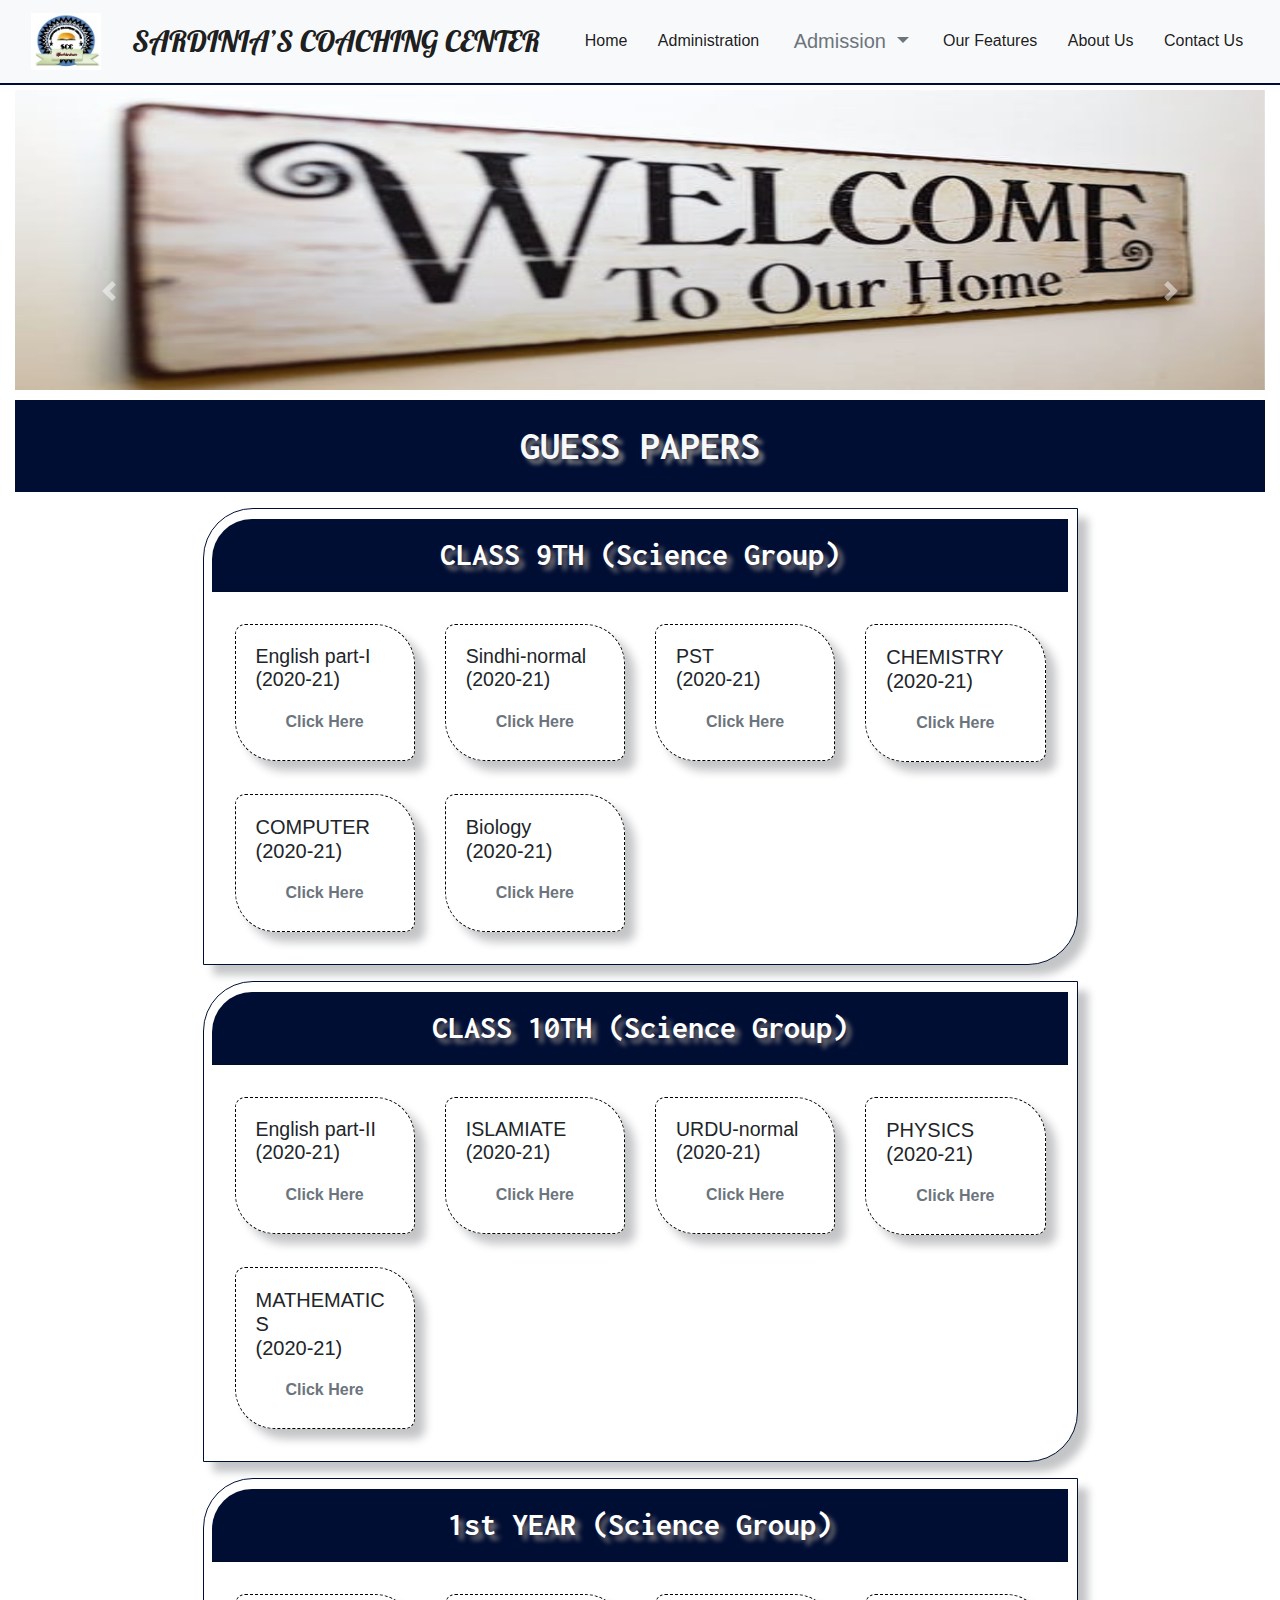
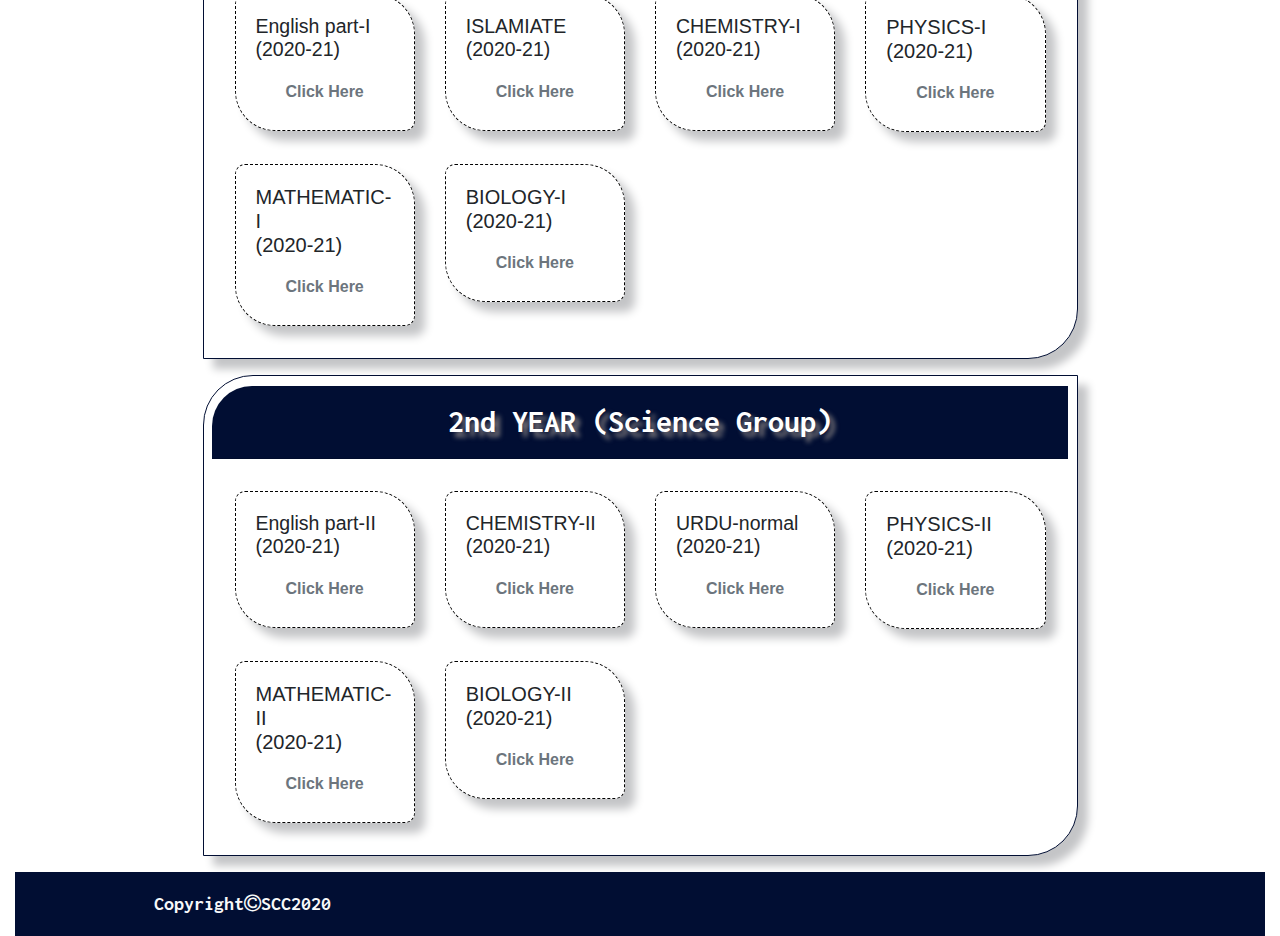
<file: index.html>
<!DOCTYPE html>
<html lang="en">

<head>
  <meta charset="UTF-8">
  <meta name="viewport" content="width=device-width, initial-scale=1.0">
  <link rel="stylesheet" href="https://stackpath.bootstrapcdn.com/bootstrap/4.5.0/css/bootstrap.min.css"
    integrity="sha384-9aIt2nRpC12Uk9gS9baDl411NQApFmC26EwAOH8WgZl5MYYxFfc+NcPb1dKGj7Sk" crossorigin="anonymous">
  <title>Home</title>
  <link rel="stylesheet" href="style.css">
  <link rel="stylesheet" href="bootstrap-4.5.0-dist/bootstrap-4.5.0-dist/css/bootstrap.min.css">
  <link href="https://fonts.googleapis.com/css2?family=Lobster&display=swap" rel="stylesheet">
  <link href="https://fonts.googleapis.com/css2?family=Inconsolata:wght@200;300&display=swap" rel="stylesheet">
  <link rel="stylesheet" href="https://cdnjs.cloudflare.com/ajax/libs/font-awesome/4.7.0/css/font-awesome.min.css">
</head>

<body>


  <div class="container-fluid ">

    <!-- 1st div  -->

    <div class="container-fluid ">
      <nav class="navbar navbar-expand-lg navbar-light bg-light fixed-top">
        <a class="navbar-brand" href="#">
          <img id="logo-width" src="images/logoscc.jpg" class=" img-fluid m-0 col" alt="logo image">
        </a>
        <a id="main-h" class="navbar-brand" href="#">SARDINIA’S COACHING CENTER</a>
        <button class="navbar-toggler" type="button" data-toggle="collapse" data-target="#navbarText"
          aria-controls="navbarText" aria-expanded="false" aria-label="Toggle navigation">
          <span class="navbar-toggler-icon"></span>
        </button>
        <div class="collapse navbar-collapse" id="navbarText">
          <ul class="navbar-nav mr-auto">

          </ul>
          <span class="navbar-text">
            <button id="BUTTON" type="button" class=" mx-0  btn btn-outline-secondary border-light rounded-pill ">
              <a class="anker " href="index.html"> Home </a></button>
            <button id="BUTTON" type="button" class="mx-0 btn btn-outline-secondary border-light rounded-pill "><a
                class="anker " href="pages/Administration.html"> Administration</a></button>
            <div class="btn-group btn-group-lg " role="group">
              <button id="BUTTON" id="btnGroupDrop1" type="button"
                class=" btn btn-outline-secondary btn-group-sm dropdown-toggle border-light rounded-pill"
                data-toggle="dropdown" aria-haspopup="true" aria-expanded="false">
                Admission
              </button>
              <div class="dropdown-menu " aria-labelledby="btnGroupDrop1">
                <a class="dropdown-item rounded-pill  text-active" href="pages/Admission_Criteria.html">criteria</a>
                <a class="dropdown-item rounded-pill  text-active" href="pages/Admission_policies.html">Polices</a>
                <a class="dropdown-item rounded-pill  text-active" href="pages/FINAL REGISTRATION FORM.pdf" target="_blank">REGISTRATION FORM</a>
              </div>
            </div>
            <button id="BUTTON" type="button" class="mx-0 btn btn-outline-secondary border-light rounded-pill"><a
                class="anker " href="pages/Our_Features.html"> Our
                Features</a></button>
            <button id="BUTTON" type="button" class="mx-0 btn btn-outline-secondary border-light rounded-pill "><a
                class="anker " href="pages/About_us.html"> About
                Us </a></button>
            <button id="BUTTON" type="button" class="mx-0 btn btn-outline-secondary border-light rounded-pill"><a
                class="anker " href="pages/Contact_us.html"> Contact
                Us </a></button>
          </span>
        </div>
      </nav>
    </div>

    <!-- 2nd images div -->

    <div id="carouselExampleFade" class="carousel slide carousel-fade" data-ride="carousel">
      <div id="moving-images" class="carousel-inner">

        <div class="carousel-item active" cite="https://pexels.com">
          <img id="hight" src="images/welcome-to-our-home-welcome-tablet-an-array-of-4-9.jpeg" class="d-block w-100"
            alt="image">
        </div>
        <div class="carousel-item">
          <img id="hight" src="images/pexels-photo-1-2.jpeg" cite="https://pexels.com" class="d-block w-100"
            alt="image">
        </div>
        <div class="carousel-item">
          <img id="hight" src="images/n4.jpg" cite="https://www.brainyquote.com/" class="d-block w-100"
            alt="image">
        </div>
        <div class="carousel-item">
          <img id="hight" src="images/back-to-school-paper-9.jpeg" cite="https://pexels.com" class="d-block w-100"
            alt="image">
        </div>
        <div class="carousel-item">
          <img id="hight" src="images/n5.jpg" cite="https://www.brainyquote.com/" class="d-block w-100" alt="image">
        </div>
        <div class="carousel-item">
          <img id="hight" src="images/n1.jpg" cite="https://www.brainyquote.com/" class="d-block w-100" alt="image">
        </div>
        <div class="carousel-item">
          <img id="hight" src="images/n2.jpg" cite="https://www.brainyquote.com/" class="d-block w-100" alt="image">
        </div>
        <div class="carousel-item">
          <img id="hight" src="images/n3.jpg" cite="https://www.brainyquote.com/" class="d-block w-100"
            alt="image">
        </div>
        <div class="carousel-item">
          <img id="hight" src="images/n6.jpg" cite="https://www.brainyquote.com/" class="d-block w-100"
            alt="image">
        </div>
        <div class="carousel-item">
          <img id="hight" src="images/n7.jpg" cite="https://www.brainyquote.com/" class="d-block w-100"
            alt="image">
        </div>



      </div>
      <a class="carousel-control-prev" href="#carouselExampleFade" role="button" data-slide="prev">
        <span class="carousel-control-prev-icon" aria-hidden="true"></span>
        <span class="sr-only">Previous</span>
      </a>
      <a class="carousel-control-next" href="#carouselExampleFade" role="button" data-slide="next">
        <span class="carousel-control-next-icon" aria-hidden="true"></span>
        <span class="sr-only">Next</span>
      </a>


      <!-- 3rd heading div  -->

      <nav id="guess_paper" class=" navbar navbar-light bg-dark">
        <span class="navbar-text text-light ">
          GUESS PAPERS
        </span>
      </nav>



      

    </div>
    <!-- 9th paper -->
    <div id="paper-div" class="card my-3">
      <div id="class9th" class="card-header">
        CLASS 9TH (Science Group)
      </div>
      <div class="row m-3">
        <div class="col-sm-12 col-md-6 col-lg-3 my-3">
          <div id="paper_box" class="card">
            <div class="card-body">
              <h6 id="sindhi" class="card-title">English part-I <br> (2020-21)</h6>

              <a href="pages/papers.html" id="guess-paper-BUTTON" class="btn btn-outline-secondary  ">Click Here</a>
            </div>
          </div>
        </div>
        <div class="col-sm-12 col-md-6 col-lg-3 my-3">
          <div id="paper_box" class="card">
            <div class="card-body">
              <h6 id="sindhi" class="card-title">Sindhi-normal <br> (2020-21)</h6>

              <a href="pages/papers.html" id="guess-paper-BUTTON" class="btn btn-outline-secondary  ">Click Here</a>
            </div>
          </div>
        </div>
        <div class="col-sm-12 col-md-6 col-lg-3 my-3">
          <div id="paper_box" class="card">
            <div class="card-body">
              <h5 id="sindhi" class="card-title">PST <br> (2020-21)</h5>

              <a href="pages/papers.html" id="guess-paper-BUTTON" class="btn btn-outline-secondary  ">Click Here</a>
            </div>
          </div>
        </div>
        <div class="col-sm-12 col-md-6 col-lg-3 my-3">
          <div id="paper_box" class="card">
            <div class="card-body">
              <h5 class="card-title">CHEMISTRY <br> (2020-21)</h5>

              <a href="pages/papers.html" id="guess-paper-BUTTON" class="btn btn-outline-secondary  ">Click Here</a>
            </div>
          </div>
        </div>
        <div class="col-sm-12 col-md-6 col-lg-3 my-3">
          <div id="paper_box" class="card">
            <div class="card-body">
              <h5 class="card-title">COMPUTER <br> (2020-21)</h5>

              <a href="pages/papers.html" id="guess-paper-BUTTON" class="btn btn-outline-secondary  ">Click Here</a>
            </div>
          </div>
        </div>

        <div class="col-sm-12 col-md-6 col-lg-3 my-3">
          <div id="paper_box" class="card">
            <div class="card-body">
              <h5 class="card-title">Biology<br> (2020-21)</h5>

              <a href="pages/papers.html" id="guess-paper-BUTTON" class="btn btn-outline-secondary  ">Click Here</a>
            </div>
          </div>
        </div>
      </div>

    

    <!-- 10th class -->

  </div>
  <div id="paper-div" class="card my-3">
    <div id="class9th" class="card-header">
      CLASS 10TH (Science Group)
    </div>
    <div class="row m-3">
      <div class="col-sm-12 col-md-6 col-lg-3 my-3">
        <div id="paper_box" class="card">
          <div class="card-body">
            <h6 id="sindhi" class="card-title">English part-II <br> (2020-21)</h6>

            <a href="pages/papers.html" id="guess-paper-BUTTON" class="btn btn-outline-secondary  ">Click Here</a>
          </div>
        </div>
      </div>
      <div class="col-sm-12 col-md-6 col-lg-3 my-3">
        <div id="paper_box" class="card">
          <div class="card-body">
            <h6 id="sindhi" class="card-title">ISLAMIATE <br> (2020-21)</h6>

            <a href="pages/papers.html" id="guess-paper-BUTTON" class="btn btn-outline-secondary  ">Click Here</a>
          </div>
        </div>
      </div>
      <div class="col-sm-12 col-md-6 col-lg-3 my-3">
        <div id="paper_box" class="card">
          <div class="card-body">
            <h5 id="sindhi" class="card-title">URDU-normal <br> (2020-21)</h5>

            <a href="pages/papers.html" id="guess-paper-BUTTON" class="btn btn-outline-secondary  ">Click Here</a>
          </div>
        </div>
      </div>
      <div class="col-sm-12 col-md-6 col-lg-3 my-3">
        <div id="paper_box" class="card">
          <div class="card-body">
            <h5 class="card-title">PHYSICS <br> (2020-21)</h5>

            <a href="pages/papers.html" id="guess-paper-BUTTON" class="btn btn-outline-secondary  ">Click Here</a>
          </div>
        </div>
      </div>
      <div class="col-sm-12 col-md-6 col-lg-3 my-3">
        <div id="paper_box" class="card">
          <div class="card-body">
            <h5 class="card-title">MATHEMATICS <br> (2020-21)</h5>

            <a href="pages/papers.html" id="guess-paper-BUTTON" class="btn btn-outline-secondary  ">Click Here</a>
          </div>
        </div>
      </div>
    </div>

  </div>

  <!-- 11th class -->

  <div id="paper-div" class="card my-3">
    <div id="class9th" class="card-header">
      1st YEAR (Science Group)
    </div>
    <div class="row m-3">
      <div class="col-sm-12 col-md-6 col-lg-3 my-3">
        <div id="paper_box" class="card">
          <div class="card-body">
            <h6 id="sindhi" class="card-title">English part-I <br> (2020-21)</h6>

            <a href="pages/papers.html" id="guess-paper-BUTTON" class="btn btn-outline-secondary  ">Click Here</a>
          </div>
        </div>
      </div>
      <div class="col-sm-12 col-md-6 col-lg-3 my-3">
        <div id="paper_box" class="card">
          <div class="card-body">
            <h6 id="sindhi" class="card-title">ISLAMIATE <br> (2020-21)</h6>

            <a href="pages/papers.html" id="guess-paper-BUTTON" class="btn btn-outline-secondary  ">Click Here</a>
          </div>
        </div>
      </div>
      <div class="col-sm-12 col-md-6 col-lg-3 my-3">
        <div id="paper_box" class="card">
          <div class="card-body">
            <h5 id="sindhi" class="card-title">CHEMISTRY-I <br> (2020-21)</h5>

            <a href="pages/papers.html" id="guess-paper-BUTTON" class="btn btn-outline-secondary  ">Click Here</a>
          </div>
        </div>
      </div>
      <div class="col-sm-12 col-md-6 col-lg-3 my-3">
        <div id="paper_box" class="card">
          <div class="card-body">
            <h5 class="card-title">PHYSICS-I <br> (2020-21)</h5>

            <a href="pages/papers.html" id="guess-paper-BUTTON" class="btn btn-outline-secondary   ">Click Here</a>
          </div>
        </div>
      </div>
      <div class="col-sm-12 col-md-6 col-lg-3 my-3">
        <div id="paper_box" class="card">
          <div class="card-body">
            <h5 class="card-title">MATHEMATIC-I <br> (2020-21)</h5>

            <a href="pages/papers.html" id="guess-paper-BUTTON" class="btn btn-outline-secondary  ">Click Here</a>
          </div>
        </div>
      </div>
      <div class="col-sm-12 col-md-6 col-lg-3 my-3">
        <div id="paper_box" class="card">
          <div class="card-body">
            <h5 class="card-title">BIOLOGY-I <br> (2020-21)</h5>

            <a href="pages/papers.html" id="guess-paper-BUTTON" class="btn btn-outline-secondary  ">Click Here</a>
          </div>
        </div>
      </div>
    </div>

  </div>

  <!-- 12th class -->

  <div id="paper-div" class="card my-3">
    <div id="class9th" class="card-header">
      2nd YEAR (Science Group)
    </div>
    <div class="row m-3">
      <div class="col-sm-12 col-md-6 col-lg-3 my-3">
        <div id="paper_box" class="card">
          <div class="card-body">
            <h6 id="sindhi" class="card-title">English part-II <br> (2020-21)</h6>

            <a href="pages/papers.html" id="guess-paper-BUTTON" class="btn btn-outline-secondary  ">Click Here</a>
          </div>
        </div>
      </div>
      <div class="col-sm-12 col-md-6 col-lg-3 my-3">
        <div id="paper_box" class="card">
          <div class="card-body">
            <h6 id="sindhi" class="card-title">CHEMISTRY-II <br>(2020-21)</h6>

            <a href="pages/papers.html" id="guess-paper-BUTTON" class="btn btn-outline-secondary  ">Click Here</a>
          </div>
        </div>
      </div>
      <div class="col-sm-12 col-md-6 col-lg-3 my-3">
        <div id="paper_box" class="card">
          <div class="card-body">
            <h5 id="sindhi" class="card-title">URDU-normal <br> (2020-21)</h5>

            <a href="pages/papers.html" id="guess-paper-BUTTON" class="btn btn-outline-secondary  ">Click Here</a>
          </div>
        </div>
      </div>
      <div class="col-sm-12 col-md-6 col-lg-3 my-3">
        <div id="paper_box" class="card">
          <div class="card-body">
            <h5 class="card-title">PHYSICS-II <br> (2020-21)</h5>

            <a href="pages/papers.html" id="guess-paper-BUTTON" class="btn btn-outline-secondary  ">Click Here</a>
          </div>
        </div>
      </div>
      <div class="col-sm-12 col-md-6 col-lg-3 my-3">
        <div id="paper_box" class="card">
          <div class="card-body">
            <h5 class="card-title">MATHEMATIC-II <br> (2020-21)</h5>

            <a href="pages/papers.html" id="guess-paper-BUTTON" class="btn btn-outline-secondary  ">Click Here</a>
          </div>
        </div>
      </div>
      <div class="col-sm-12 col-md-6 col-lg-3 my-3">
        <div id="paper_box" class="card">
          <div class="card-body">
            <h5 class="card-title">BIOLOGY-II <br> (2020-21)</h5>

            <a href="pages/papers.html" id="guess-paper-BUTTON" class="btn btn-outline-secondary  ">Click Here</a>
          </div>
        </div>
      </div>
    </div>

  </div>
  <!-- footer -->
  <nav id="footer" class=" navbar navbar-light bg-dark">
    <span id="footer-t" class="navbar-text text-light">
      Copyright<i class="fa fa-copyright" aria-hidden="true"></i>SCC2020
    </span>
  </nav>

  </div>



  <script src="https://code.jquery.com/jquery-3.5.1.slim.min.js"
    integrity="sha384-DfXdz2htPH0lsSSs5nCTpuj/zy4C+OGpamoFVy38MVBnE+IbbVYUew+OrCXaRkfj"
    crossorigin="anonymous"></script>
  <script src="https://cdn.jsdelivr.net/npm/popper.js@1.16.0/dist/umd/popper.min.js"
    integrity="sha384-Q6E9RHvbIyZFJoft+2mJbHaEWldlvI9IOYy5n3zV9zzTtmI3UksdQRVvoxMfooAo"
    crossorigin="anonymous"></script>
  <script src="https://stackpath.bootstrapcdn.com/bootstrap/4.5.0/js/bootstrap.min.js"
    integrity="sha384-OgVRvuATP1z7JjHLkuOU7Xw704+h835Lr+6QL9UvYjZE3Ipu6Tp75j7Bh/kR0JKI"
    crossorigin="anonymous"></script>

</body>

</html>
</file>
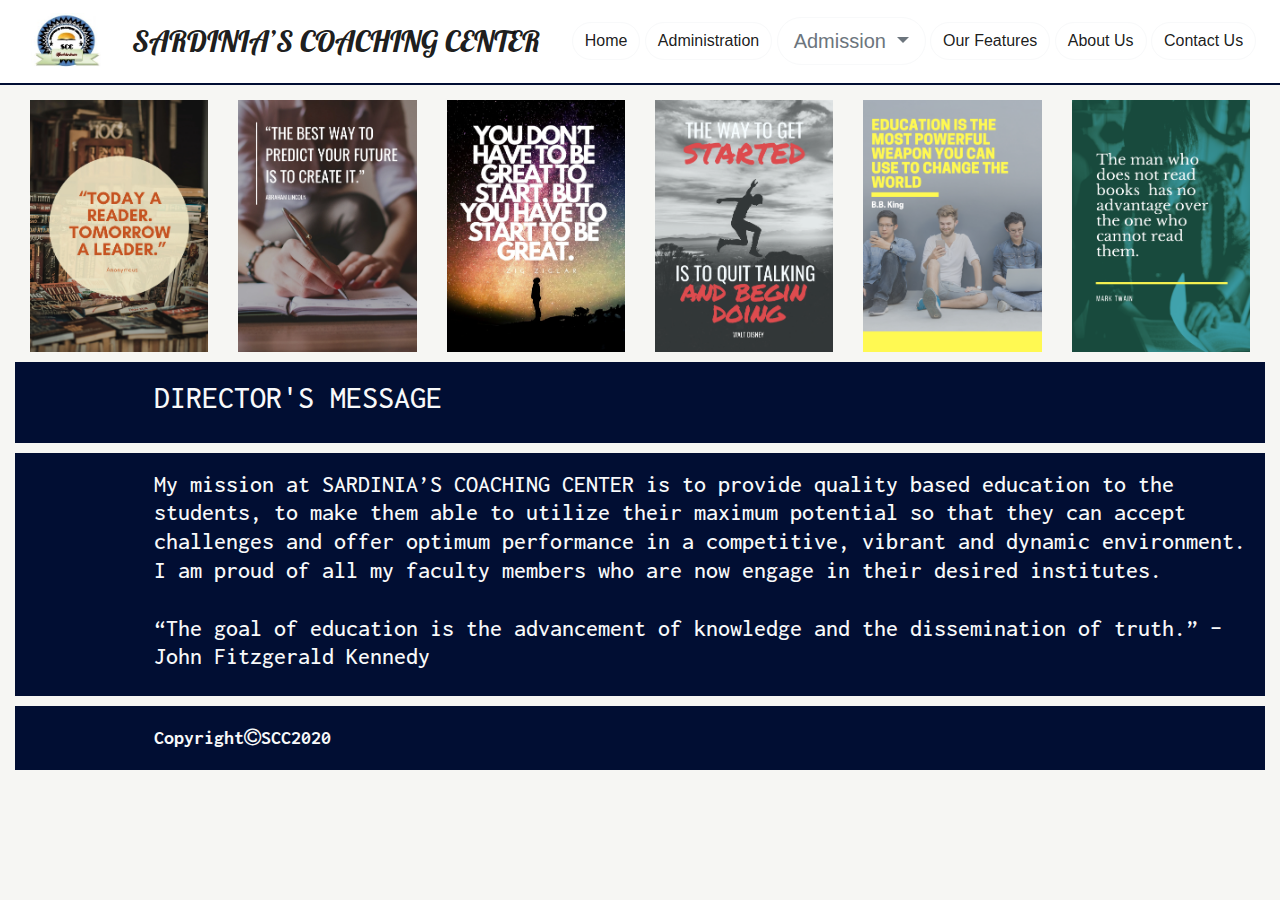
<file: pages/Administration.html>
<!DOCTYPE html>
<html lang="en">

<head>
    <meta charset="UTF-8">
    <meta name="viewport" content="width=device-width, initial-scale=1.0">
    <title>Administration</title>
    <link rel="stylesheet" href="https://stackpath.bootstrapcdn.com/bootstrap/4.5.0/css/bootstrap.min.css"
        integrity="sha384-9aIt2nRpC12Uk9gS9baDl411NQApFmC26EwAOH8WgZl5MYYxFfc+NcPb1dKGj7Sk" crossorigin="anonymous">
    <link rel="stylesheet" href="../bootstrap-4.5.0-dist/bootstrap-4.5.0-dist/css/bootstrap.min.css">
    <link rel="stylesheet" href="../style.css">
    <link href="https://fonts.googleapis.com/css2?family=Lobster&display=swap" rel="stylesheet">
    <link href="https://fonts.googleapis.com/css2?family=Inconsolata:wght@200;300&display=swap" rel="stylesheet">
    <link rel="stylesheet" href="https://cdnjs.cloudflare.com/ajax/libs/font-awesome/4.7.0/css/font-awesome.min.css">
</head>

<body>


    <div class="container-fluid">
        <div class="container-fluid ">
            <nav class="navbar navbar-expand-lg navbar-light bg-light fixed-top">
                <a class="navbar-brand" href="#">
                    <img id="logo-width" src="../images/logoscc.jpg" class=" img-fluid m-0 col" alt="logo image">
                </a>
                <a id="main-h" class="navbar-brand" href="#">SARDINIA’S COACHING CENTER</a>
                <button class="navbar-toggler" type="button" data-toggle="collapse" data-target="#navbarText"
                    aria-controls="navbarText" aria-expanded="false" aria-label="Toggle navigation">
                    <span class="navbar-toggler-icon"></span>
                </button>
                <div class="collapse navbar-collapse" id="navbarText">
                    <ul class="navbar-nav mr-auto">

                    </ul>
                    <span class="navbar-text">
                        <button id="BUTTON" type="button"
                            class=" mx-0  btn btn-outline-secondary border-light rounded-pill ">
                            <a class="anker " href="../index.html"> Home </a></button>
                        <button id="BUTTON" type="button"
                            class="mx-0 btn btn-outline-secondary border-light rounded-pill "><a class="anker "
                                href="../pages/Administration.html"> Administration</a></button>
                        <div class="btn-group btn-group-lg " role="group">
                            <button id="BUTTON" id="btnGroupDrop1" type="button"
                                class="btn btn-outline-secondary btn-group-sm dropdown-toggle border-light rounded-pill"
                                data-toggle="dropdown" aria-haspopup="true" aria-expanded="false">
                                Admission
                            </button>
                            <div class="dropdown-menu " aria-labelledby="btnGroupDrop1">
                                <a class="dropdown-item rounded-pill  text-active"
                                    href="../pages/Admission_Criteria.html">criteria</a>
                                <a class="dropdown-item rounded-pill  text-active"
                                    href="../pages/Admission_policies.html">Polices</a>
                                <a class="dropdown-item rounded-pill  text-active"
                                    href="../pages/FINAL REGISTRATION FORM.pdf" target="_blank">REGISTRATION FORM</a>
                            </div>
                        </div>

                        <button id="BUTTON" type="button"
                            class="mx-0 btn btn-outline-secondary border-light rounded-pill"><a class="anker "
                                href="../pages/Our_Features.html">
                                Our
                                Features</a></button>
                        <button id="BUTTON" type="button"
                            class="mx-0 btn btn-outline-secondary border-light rounded-pill "><a class="anker "
                                href="../pages/About_us.html">
                                About
                                Us </a></button>
                        <button id="BUTTON" type="button"
                            class="mx-0 btn btn-outline-secondary border-light rounded-pill"><a class="anker "
                                href="../pages/Contact_us.html">
                                Contact Us </a></button>
                    </span>
                </div>
            </nav>

        </div>


        <div class="example"></div>

        <div>

            <div id="quates-images">
                <img src="../images/Anon-reader-leader.webp"
                    cite="https://www.canva.com/learn/30-inspiring-quotes-students/#quotes-future"
                    class="img-fluid col col-2 sm-6 md-4 lg-2" alt="Responsive image ">
                <img src="../images/Abraham-Lincoln-2.webp"
                    cite="https://www.canva.com/learn/30-inspiring-quotes-students/#quotes-future"
                    class="img-fluid col col-2 sm-6 md-4 la-2" alt="Responsive image ">
                <img src="../images/Elon-Musk-quote-5.webp"
                    cite="https://www.canva.com/learn/30-inspiring-quotes-students/#quotes-future"
                    class="img-fluid col col-2sm-6 md-4 lg-2" alt="Responsive image ">
                <img src="../images/You-Win-You-Learn-Motivational-Poster-4.webp"
                    cite="https://www.canva.com/learn/30-inspiring-quotes-students/#quotes-future"
                    class="img-fluid col col-2 sm-6 md-4 lg-2" alt="Responsive image ">
                <img src="../images/Green-Yellow-Photo-College-Poster-6.png"
                    cite="https://www.canva.com/learn/30-inspiring-quotes-students/#quotes-future"
                    class="img-fluid col col-2 sm-6 md-4 lg-2" alt="Responsive image ">
                <img src="../images/Green-White-Text-On-Photo-Book-Donation-Poster-7.png"
                    cite="https://www.canva.com/learn/30-inspiring-quotes-students/#quotes-future"
                    class="img-fluid col col-2 sm-6 md-4 lg-2" alt="Responsive image ">

            </div>



            
                <nav id="footer" class=" navbar navbar-light bg-dark">
                    <span id="footer-t" class="navbar-text text-light">
                        <h2 class="director-h">DIRECTOR'S MESSAGE</h2>
                    </span>
                </nav>
           
            
                <nav id="footer" class=" navbar navbar-light bg-dark">
                    <span id="footer-t" class="navbar-text text-light">
                        <h4 class="director-m">
                            My mission at SARDINIA’S COACHING CENTER is to provide quality based education to the
                            students,
                            to make them able to utilize their maximum potential so that they can accept challenges
                            and offer optimum performance in a competitive,
                            vibrant and dynamic environment.
                            <br>
                            I am proud of all my faculty members who are now engage in their desired institutes.
                            <br><br>
                            <q>The goal of education is the advancement of knowledge and the dissemination of truth.</q>
                            –
                            John Fitzgerald Kennedy
                        </h4>
                    </span>
                </nav>
           
        </div>

        <nav id="footer" class=" navbar navbar-light bg-dark">
            <span id="footer-t" class="navbar-text text-light">
                Copyright<i class="fa fa-copyright" aria-hidden="true"></i>SCC2020
            </span>
        </nav>


    </div>





    <script src="https://code.jquery.com/jquery-3.5.1.slim.min.js"
        integrity="sha384-DfXdz2htPH0lsSSs5nCTpuj/zy4C+OGpamoFVy38MVBnE+IbbVYUew+OrCXaRkfj"
        crossorigin="anonymous"></script>
    <script src="https://cdn.jsdelivr.net/npm/popper.js@1.16.0/dist/umd/popper.min.js"
        integrity="sha384-Q6E9RHvbIyZFJoft+2mJbHaEWldlvI9IOYy5n3zV9zzTtmI3UksdQRVvoxMfooAo"
        crossorigin="anonymous"></script>
    <script src="https://stackpath.bootstrapcdn.com/bootstrap/4.5.0/js/bootstrap.min.js"
        integrity="sha384-OgVRvuATP1z7JjHLkuOU7Xw704+h835Lr+6QL9UvYjZE3Ipu6Tp75j7Bh/kR0JKI"
        crossorigin="anonymous"></script>

</body>

</html>
</file>
<file: style.css>
body{
    background-color:  #cecebf2f;
}

#main-h{
    font-family: 'Lobster', cursive;
    font-size: 30px;
    
    
}
#logo-width{
    width: 100px !important;
}
@media only screen and (max-width:600px){
    #main-h{
        font-size: 15px;
      }
      #moving-images{
          position: relative !important;
          top: 30px !important;
      }
}
.anker{
    text-decoration: none !important;
    border: transparent !important;
    
    
}
.anker:hover{
    color: white !important;
}

.navbar{
    background-color: white !important;
border-bottom: 2px solid #010e33;

}
.carousel-fade,.carousel{
    width: auto;
    display: block;
    margin-right: auto;
    margin-left: auto;
}
.carousel-fade,.carousel{
    margin-top: 90px;
}

#hight{
    height: 300px !important;
}

.navbar-text{
    display: block;
    margin-left: auto;
    margin-right: auto;
    font-weight: bold;
}
#guess_paper{
    font-weight: lighter !important;
    margin-top: 10px !important;
    background: #010e33 !important ;
    font-family: 'Inconsolata', monospace;
    font-size: 40px !important;
    color: #f2ebf0 !important;
    border:  transparent !important;
    text-shadow: 5px 5px 4px rgb(131, 130, 130) !important;
}
@media only screen and (max-width:600px){
    #guess_paper{
        position: relative;
        font-size: 20px !important;
        top: 15px;
    }
}
.card-header{
    font-family: 'Inconsolata', monospace;
    font-weight: bolder !important;
    display: block;
    margin-top: 10px;
    margin-left: auto;
    margin-right: auto;
    font-size: xx-large;
    border: transparent;
    background-color: white;
    text-shadow: 5px 5px 5px rgb(133, 127, 127) !important;
    
    
}
#sindhi{
    font-size: 19.5px !important;
}
#paper-div{
    display: block;
    margin-left: auto;
    margin-right: auto;
    width: 70% !important;
    border:1px solid #010e33 !important ;
    /* border: transparent !important; */
    box-shadow: 10px 10px 8px rgb(196, 197, 199);
    border-radius: 50px 0px 50px 0px;
   
}

@media only screen and (max-width:600px){
    #paper-div{
        position: relative;
        top: 40px !important;
        display: block;
        margin-left: auto;
        margin-right: auto;
        width: 100% !important;
        /* border: transparent !important; */
        box-shadow: 10px 10px 10px rgb(196, 197, 199);
        border-radius: 0px 0px 0px 0px;
    }
    

}

#class9th{
  text-align: center;
}
#footer{
    margin-top: 10px !important;
   
    background: #010e33 !important;
    font-family: 'Inconsolata', monospace;
    font-size: 20px !important;
    border: 1px solid #010e33;
    
    
}
@media only screen and (max-width:600px){
    #footer-t{
        font-size: 10px !important;
    }
}
#footer-t{
    margin-left: 10% !important;
}
#paper-div:hover{
    background-color:rgb(251, 252, 255) !important ;
}
#paper_box{
    box-shadow: 10px 10px 10px rgb(196, 197, 199);
    border-radius: 10px 40px 10px 40px;
    border:1px dashed rgb(2, 2, 2);
    border-color: rgb(2, 2, 2);
}
#paper_box:hover{
    border-width: 2px;
    border-color: #46547c !important;
    color:rgb(13, 64, 88) !important;

}
#guess-paper-BUTTON{
    display: block;
    margin-right: auto;
   font-weight: bolder;
    border: transparent !important;
    border-radius:10px 10px 10px 10px ;
}

.card-header{
    border-radius: 40px 0px 0px 0px !important;
    background-color:#010e33 !important;
    width: 98%;
    color: white !important;
}
@media only screen and (max-width:600px){
    .card-header{
        border-radius: 0px 0px 0px 0px !important;
    }
}
/* guess papers */

#comingsoon-div{
    background-color: rgb(250, 253, 253) !important;
    border: transparent;
}
#comingsoon{
    font-size: 100px;
    color: rgb(219, 226, 226) !important ;
}
@media only screen and (max-width:1000px){
    #comingsoon{
        left: 10%;
        font-size: 50px;
        color: rgb(219, 226, 226) !important ;
    }
}
@media only screen and (max-width:500px){
    #comingsoon{
        position: relative;
        top:100px;
        left: -10%;
        font-size: 30px !important;
        color: rgb(219, 226, 226) !important ;
    }
}
@media only screen and (max-width:300px){
    #comingsoon{
        position: relative;
        top:100px;
        left: -130%;
        font-size: 20px !important;
        color: rgb(219, 226, 226) !important ;
    }
}


.example{
    border: 5px solid #cecebf2f;
    padding: 50px !important;
    height: 50px;
    border:  transparent !important;
}



/* criteria */

#ul{
    list-style: disc ;
    font-weight: normal;

}


#li{
    margin: 20px;
    color:rgb(83, 81, 81);
}

#r-links{
    position: relative;
    left: 73%;
    top: -310px;
    text-decoration: none;
}

@media only screen and (max-width:400px){
    #polices-div{
        width: 100% !important;
    } 
    
    #r-links{
        position: sticky;
       margin-top: 15px;
       margin-bottom: 20px;
        left: 100px;
       width: 100% !important;
       height: 100px !important;
       font-size: 10px !important;
      
       
    }
    #r-link-text{
        position: relative;
       left: -40px;
       font-size: 15px;
        width: 150px;
    }
    
}

/* contact us */

.fa-envelope,.email,.facebook{
    font-size: 50px !important;
    color:#010e33 !important ;
    margin-left: 5%;
}
.fa-map-marker,.location,.fa-mobile,.num,.fa-facebook-official{
    font-size: 60px !important;
    color:#010e33 !important ;
    margin-left: 6%;
}
.address{
    display: block;
    margin-left: auto;
    margin-right: auto;
}
@media only screen and (max-width:1000px){

    
    .fa-envelope,.email{
        margin-top: 70px !important;
        font-size: 20px !important;
    }

    .fa-map-marker,.location,.num,.fa-mobile,.fa-facebook-official,.facebook{
       
        font-size: 20px !important;
        margin-bottom: 10px;
    }
    
}

/* features */

.features{
    font-weight: normal;
    color: #212c4d;
    font-weight: normal !important;
    font-size: 23px !important;
    border-spacing: 2px !important;
    text-shadow: -5px 5px 5px rgb(184, 187, 189);
    
    
}
@media only screen and (max-width:500px){
    .features{
        position: relative !important;
        left: 5% !important;
        width: 100% ;
        font-size: 15px !important;
    }
    #guess_paper{
        position: relative !important;
        top: 40px !important;

    }
    .our-features-div,.about-div{
        position: relative !important ;
        top: 60px !important;
        margin-bottom: 70px !important;
       
    }
    .about-text{
        font-size:  15px !important;
    }
    
    .director-h{
        font-size: 20px !important;
    }
    .director-m{
       font-size: 15px !important;
    }

    #quates-images{
        position: relative !important;
        top: 50px !important;
        
    }
    

}


#quates-images{
  display: flex;
  flex-direction: row;
  flex-wrap: wrap;
 justify-content: space-around;
}
</file>
